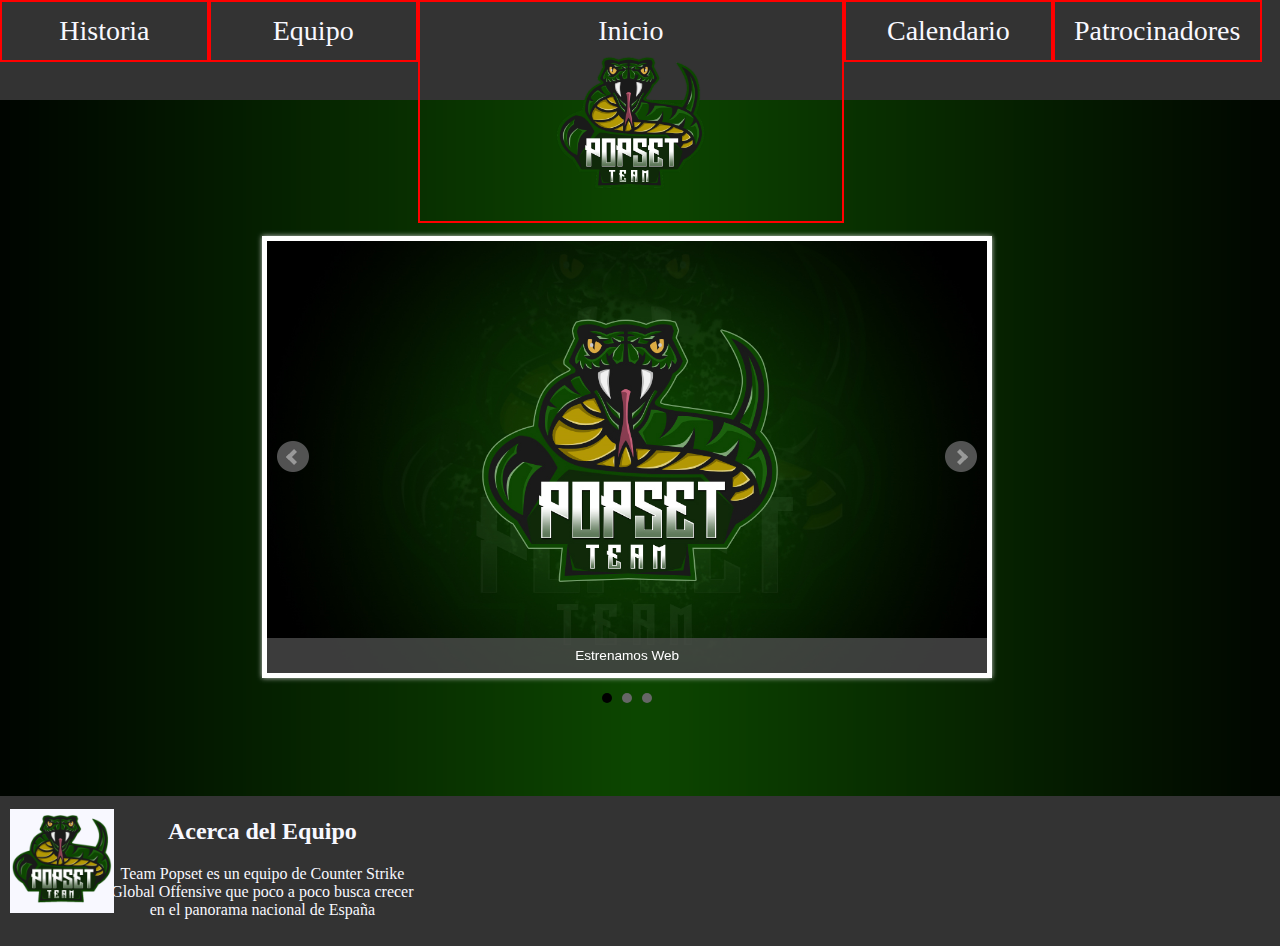
<file: index.html>
<!DOCTYPE html>
<html lang="en">
<head>
    <meta charset="UTF-8">
    <title>Team Popset - Pagina Inicial</title>
    <base href="teampopset.uphero.com">
    <script type="text/javascript" src="/resources/scripts/jquery/jquery-3.1.1.min.js"></script>
    <script type="text/javascript" src="/resources/scripts/load_essentials.js"></script>
    <!-- Load Slider -->
    <script src="/resources/slider/jquery.bxslider.js"></script>
    <link href="/resources/slider/jquery.bxslider.css" rel="stylesheet"/>
    <!-- Load Noticias -->
    <script src="/resources/scripts/noticias.js"></script>
    <link href="/resources/css/noticias.css" rel="stylesheet"/>
</head>
<body class="loading">
    <div class="section group"  id="BloqueSlider">
        <div class="empty span-2"></div>
        <div class="span-8">
            <ul class="bxslider">
                <li><img src="/resources/images/noticias/PopsetTeam.png" class="img_noticia" title="Estrenamos Web" data-year="2017" data-month="03"/></li>
                <li><img src="/resources/images/noticias/PopsetTeam.png" class="img_noticia" title="TEST" data-year="2017" data-month="03"/></li>
                <li><img src="/resources/images/noticias/logo_big.png" class="img_noticia" title="Nueva alineacion" data-year="2017" data-month="03"/></li>
            </ul>
        </div>
        <div class="empty span-2"></div>
    </div>
    <div class="section group" id="BloqueNoticia">
        <div class="empty span-2"></div>
        <div class="span-8" id="Noticia"></div>
        <div class="empty span-2"></div>
    </div>
</body>
</html>
</file>
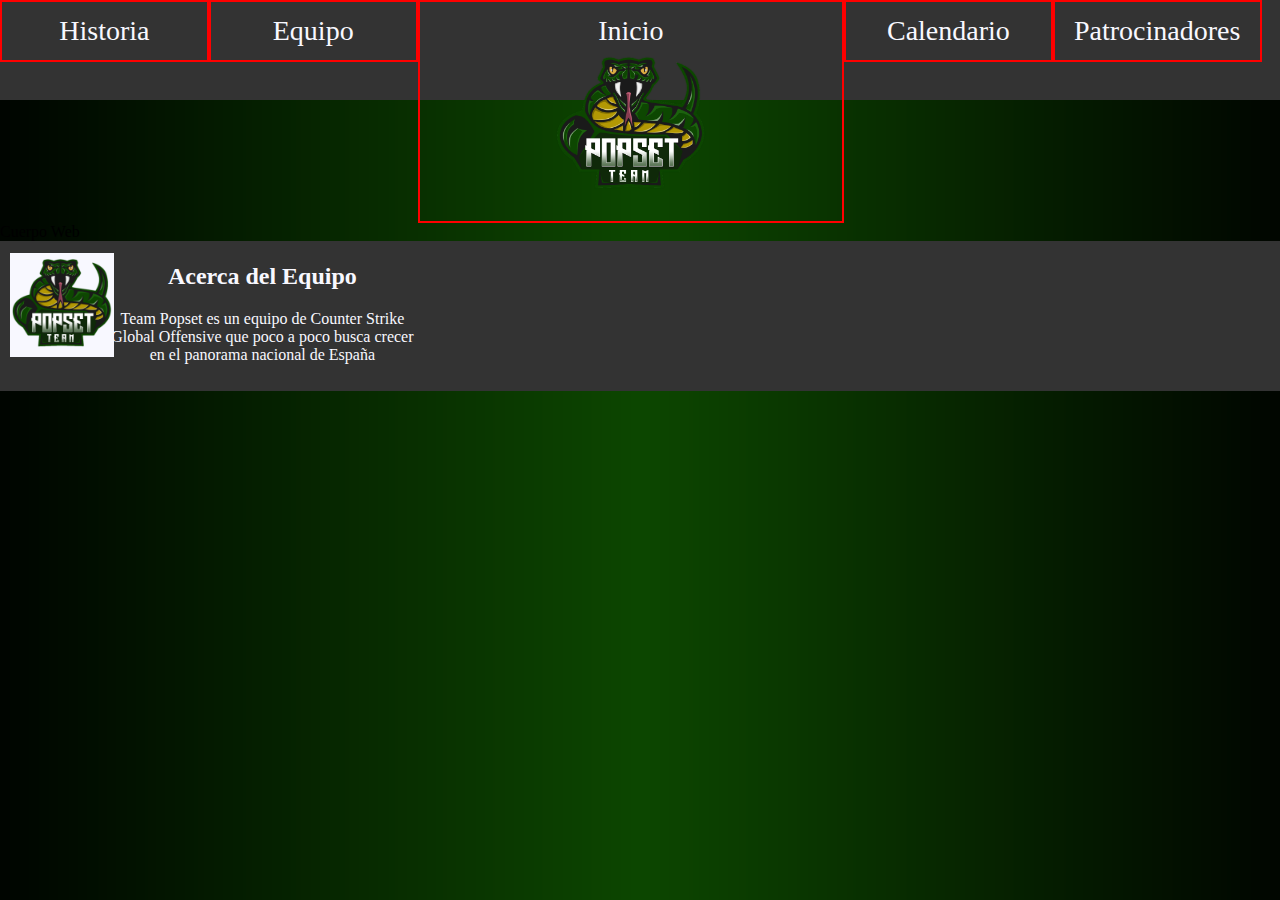
<file: calendario/index.html>
<!DOCTYPE html>
<html lang="en">
<head>
    <meta charset="UTF-8">
    <title>Team Popset - Calendario</title>
    <base href="teampopset.uphero.com">
    <script type="text/javascript" src="/resources/scripts/jquery/jquery-3.1.1.min.js"></script>
    <script type="text/javascript" src="/resources/scripts/load_essentials.js"></script>
</head>
<body>
    <div class="section group">Cuerpo Web</div>
</body>
</html>
</file>
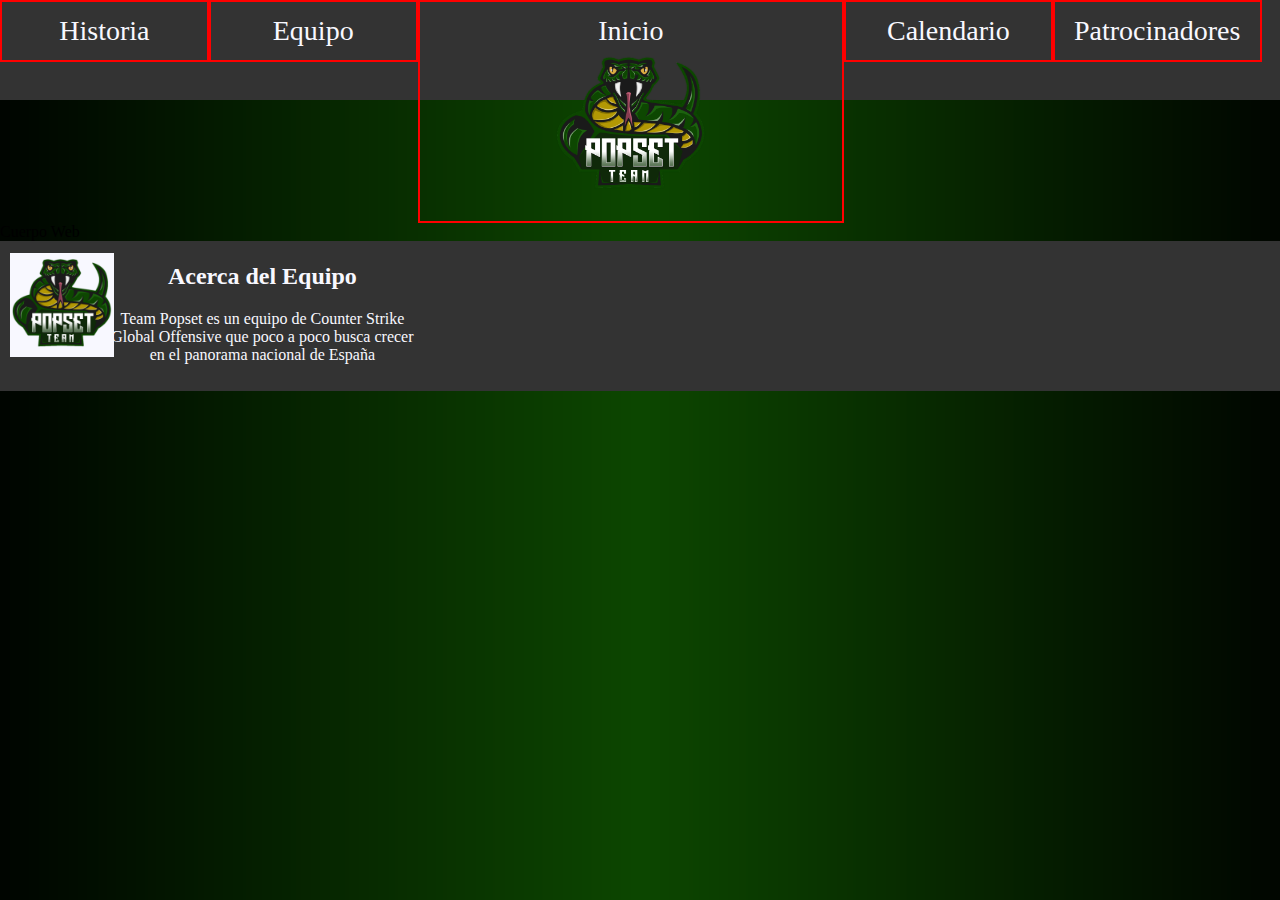
<file: equipo/index.html>
<!DOCTYPE html>
<html lang="en">
<head>
    <meta charset="UTF-8">
    <title>Team Popset - Equipo</title>
    <base href="teampopset.uphero.com">
    <script type="text/javascript" src="/resources/scripts/jquery/jquery-3.1.1.min.js"></script>
    <script type="text/javascript" src="/resources/scripts/load_essentials.js"></script>
</head>
<body>
    <div class="section group">Cuerpo Web</div>
</body>
</html>
</file>
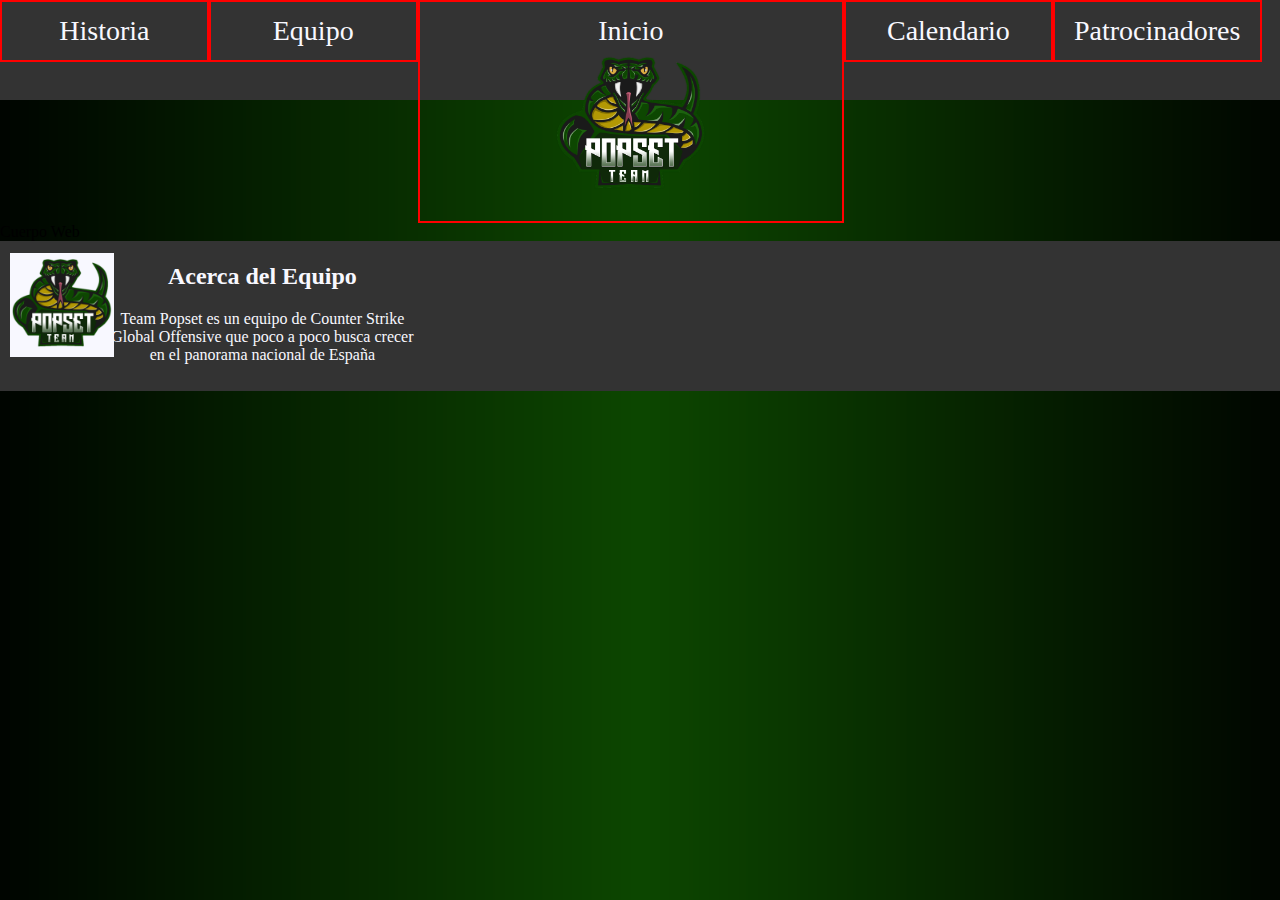
<file: historia/index.html>
<!DOCTYPE html>
<html lang="en">
<head>
    <meta charset="UTF-8">
    <title>Team Popset - Historia</title>
    <base href="teampopset.uphero.com">
    <script type="text/javascript" src="/resources/scripts/jquery/jquery-3.1.1.min.js"></script>
    <script type="text/javascript" src="/resources/scripts/load_essentials.js"></script>
</head>
<body>
    <div class="section group">Cuerpo Web</div>
</body>
</html>
</file>
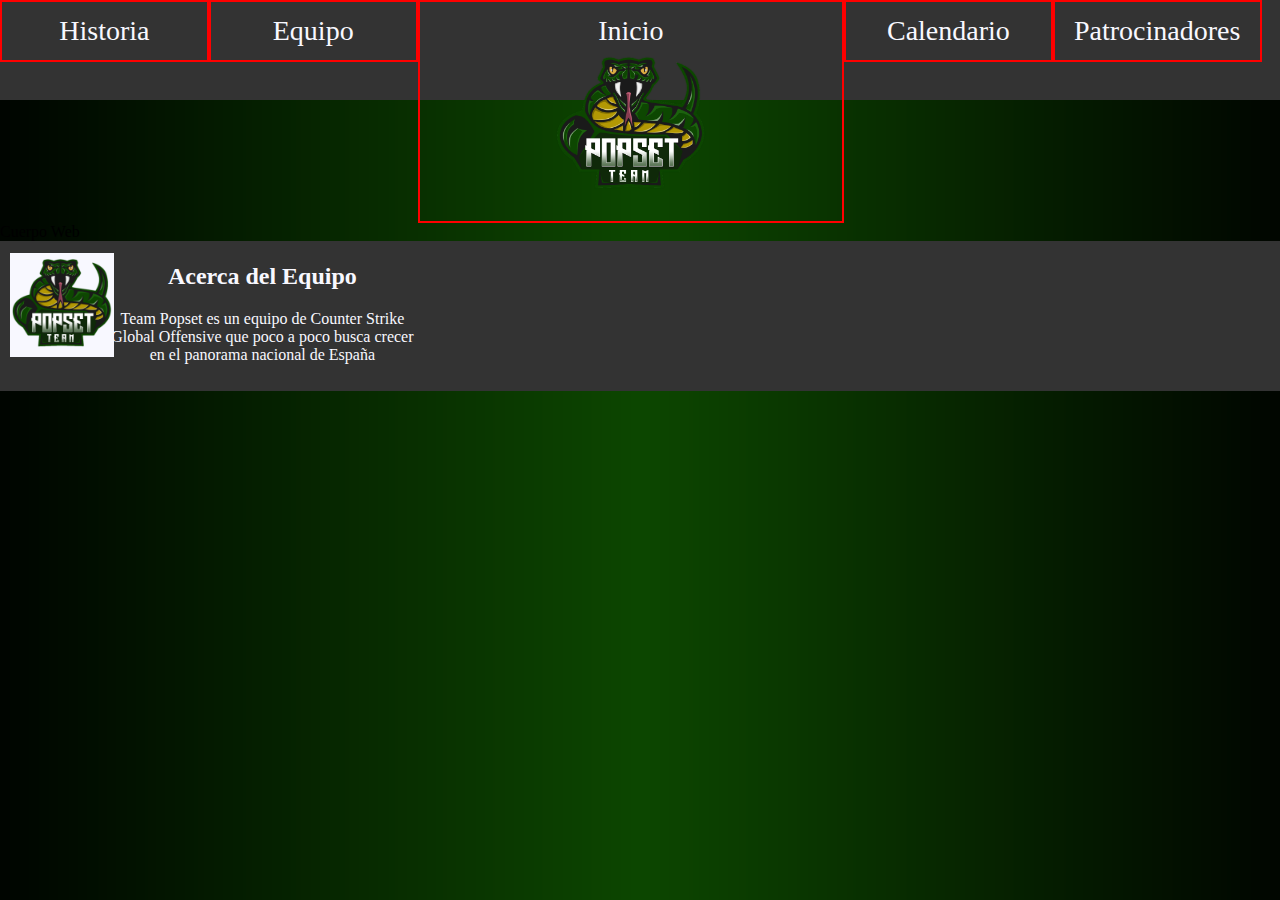
<file: noticias/index.html>
<!DOCTYPE html>
<html lang="en">
<head>
    <meta charset="UTF-8">
    <title>Team Popset - Noticias</title>
    <base href="teampopset.uphero.com">
    <script type="text/javascript" src="/resources/scripts/jquery/jquery-3.1.1.min.js"></script>
    <script type="text/javascript" src="/resources/scripts/load_essentials.js"></script>
</head>
<body>
    <div class="section group">Cuerpo Web</div>
</body>
</html>
</file>
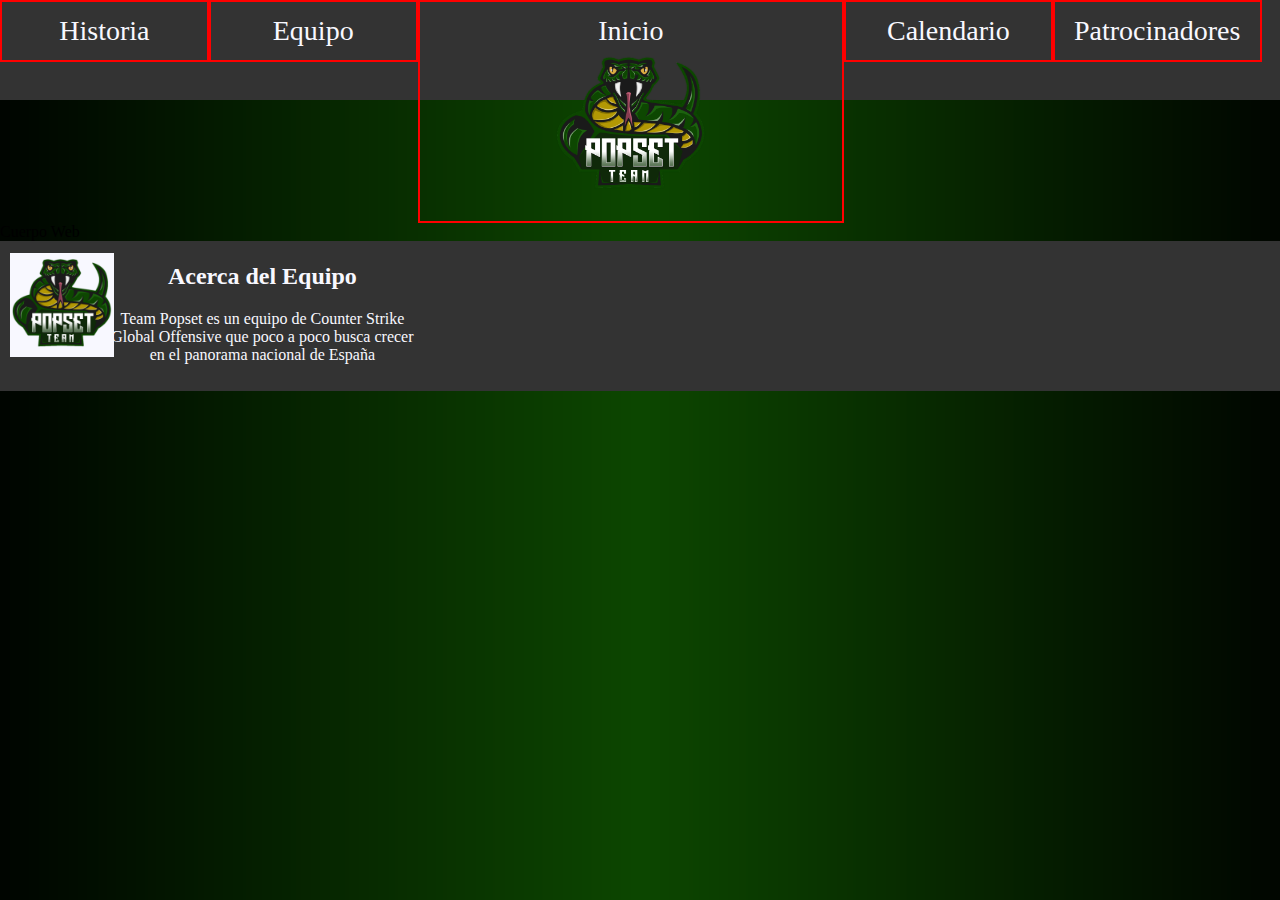
<file: partidos/index.html>
<!DOCTYPE html>
<html lang="en">
<head>
    <meta charset="UTF-8">
    <title>Team Popset - Partidos</title>
    <base href="teampopset.uphero.com">
    <script type="text/javascript" src="/resources/scripts/jquery/jquery-3.1.1.min.js"></script>
    <script type="text/javascript" src="/resources/scripts/load_essentials.js"></script>
</head>
<body>
    <div class="section group">Cuerpo Web</div>
</body>
</html>
</file>
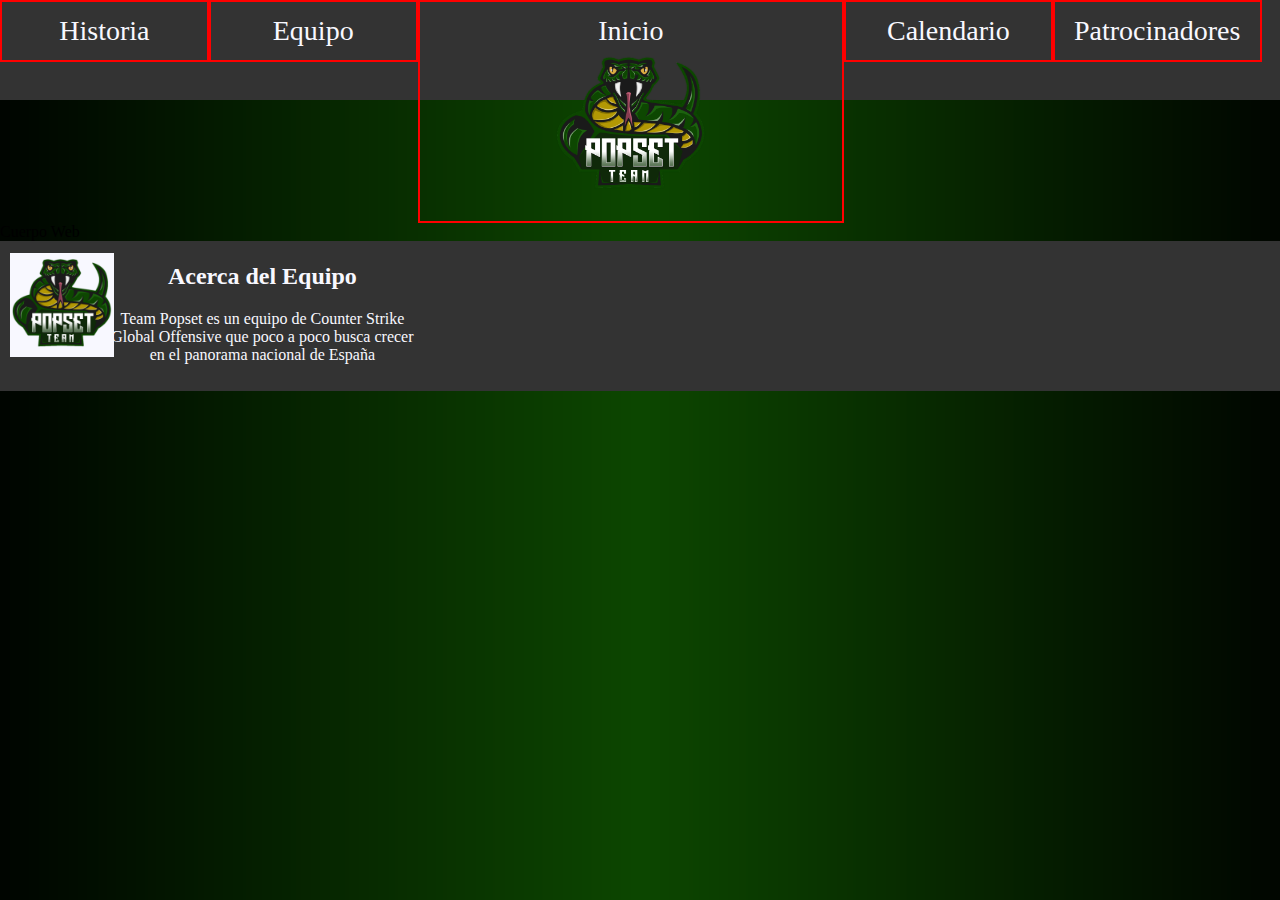
<file: patrocinadores/index.html>
<!DOCTYPE html>
<html lang="en">
<head>
    <meta charset="UTF-8">
    <title>Team Popset - Patrocinadores</title>
    <base href="teampopset.uphero.com">
    <script type="text/javascript" src="/resources/scripts/jquery/jquery-3.1.1.min.js"></script>
    <script type="text/javascript" src="/resources/scripts/load_essentials.js"></script>
</head>
<body>
    <div class="section group">Cuerpo Web</div>
</body>
</html>
</file>
<file: resources/css/noticias.css>
#Noticia{
    visibility: hidden;
    background: ghostwhite;
    border: darkgrey 10px double;
    border-radius: 30px;
}

#Noticia article{
    padding: 25px 25px 25px 25px;
}
</file>
